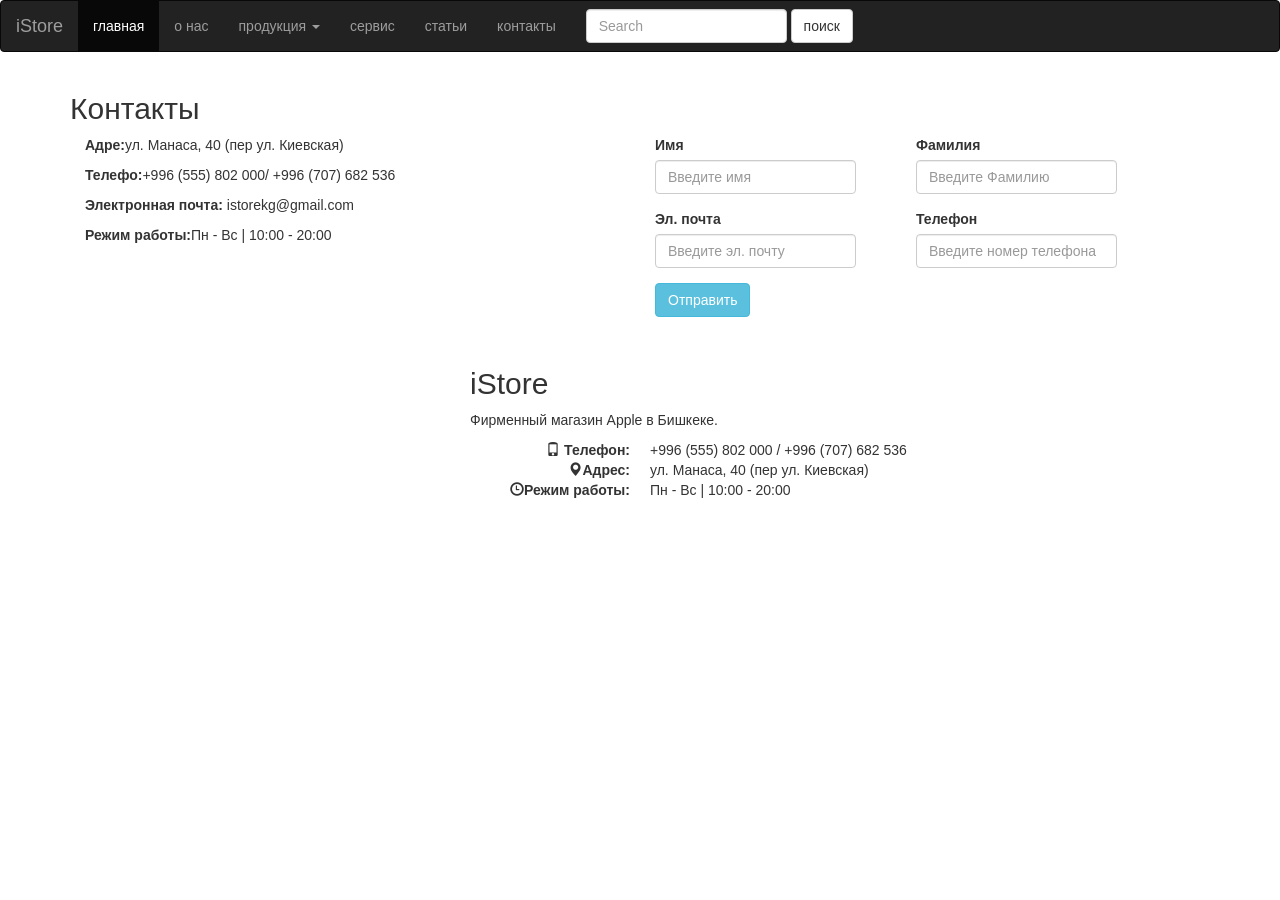
<file: contact.html>
<!DOCTYPE html>
<html lang="en">
<head>
    <title>iStore</title>
    <meta charset="utf-8">
    <meta name="viewport" content="width=device-width, initial-scale=1">
    <link href="css/contact.css" rel="stylesheet">
    <link rel="stylesheet" href="https://maxcdn.bootstrapcdn.com/bootstrap/3.4.1/css/bootstrap.min.css">
    <script src="https://ajax.googleapis.com/ajax/libs/jquery/3.4.1/jquery.min.js"></script>
    <script src="https://maxcdn.bootstrapcdn.com/bootstrap/3.4.1/js/bootstrap.min.js"></script>
    <link rel="icon" type="image/jpg" href="img/image.jpg">
</head>
<body>

<nav class="navbar navbar-inverse">
    <div class="container-fluid">
        <div class="navbar-header">
            <a class="navbar-brand" href="#">iStore</a>
        </div>
        <ul class="nav navbar-nav">
            <li class="active"><a href="home.html">главная</a></li>
            <li><a href="index.html">о нас</a></li>
            <li class="dropdown"><a class="dropdown-toggle" data-toggle="dropdown" href="#">продукция <span class="caret"></span></a>
                <ul class="dropdown-menu">
                    <li><a onclick="funcMac()" href="#">Mac</a></li>
                    <li><a onclick="funcMac()" href="#">iPhone</a></li>
                    <li><a onclick="funcMac()" href="#">Apple Watch</a></li>
                    <li class="dropdown-header">гаджеты</li>
                    <li><a onclick="funcMac()" href="#">GoPro</a></li>
                    <li><a onclick="funcMac()" href="#">Beats</a></li>
                </ul>
            </li>
            <li><a href="connect.html">сервис</a></li>
            <li><a href="support.html">статьи</a></li>
            <li><a href="contact.html">контакты</a></li>
        </ul>
        <form class="navbar-form navbar-left" action="/action_page.php">
            <div class="form-group">
                <input type="text" class="form-control" placeholder="Search" name="search">
            </div>
            <button type="submit" class="btn btn-default">поиск</button>
        </form>
    </div>
</nav>

<!--start section.contacts-->
<section class="contacts">
    <div class="container">

        <h2 class="caption_main">Контакты</h2>
        <div class="row_flex">
            <div class="col-md-6 col-sm-12 col-xs-12 box">
                <div class="box_contact">
                    <p class="contact"><i class="lnr lnr-map-marker"></i><b>Адре:</b>ул. Манаса, 40 (пер ул. Киевская)</p>
                    <p class="contact"><i class="lnr lnr-phone-handset"></i><b>Телефо:</b>+996 (555) 802 000/ +996 (707) 682 536</p>
                    <p class="contact mb10"><i class="lnr lnr-envelope"></i><b>Электронная почта:</b> istorekg@gmail.com</p>
                    <p class="contact"><i class="lnr lnr-clock"></i><b>Режим работы:</b>Пн - Вс | 10:00 - 20:00</p>
                </div>
            </div>
            <div class="col-md-6 col-sm-12 col-xs-12 box">

                <form action="mailto:feriii1906@gmail.com" method="post" enctype="text/plain" class="forms-conn">
                    <div style="display: inline-flex">

                        <div class="form-group" >
                            <label for="name2"  class="name-form-at "  >Имя</label>
                            <input type="text" class="form-control sultan" id="name2"  name="Имя"  placeholder="Введите имя">
                        </div>

                        <div class="form-group" style="margin-left: 60px">
                            <label for="surName"  class="name-form-at"  >Фамилия</label>
                            <input type="text" class="form-control" id="surName"  name="Фамилия" placeholder="Введите Фамилию">
                        </div>

                    </div>

                    <div style="display: inline-flex">

                        <div class="form-group" >
                            <label for="email"  class="name-form-at" >Эл. почта</label>
                            <input type="email" class="form-control" id="email" name="Email"  placeholder="Введите эл. почту">
                        </div>

                        <div class="form-group" style="margin-left: 60px">
                            <label for="phone"  class="name-form-at"  >Телефон</label>
                            <input type="text" class="form-control" id="phone" name="Телефон"  placeholder="Введите номер телефона">
                        </div>

                    </div>





                    <button type="submit" class="btn btn-info  grow" data-toggle="modal" data-target="#myModal">Отправить</button>

                </form>
            </div>
        </div>
    </div>
    <footer>
        <div class="container">
            <div class = "me">
                <h2>iStore</h2>
                <p>Фирменный магазин Apple в Бишкеке.</p>
                <dl class="dl-horizontal"> <dt> <span class="glyphicon glyphicon-phone"></span>
                    Телефон:</dt>
                    <dd>+996 (555) 802 000 / +996 (707) 682 536</dd>
                    <dt><span class="glyphicon glyphicon-map-marker"></span>Адрес:</dt>
                    <dd>ул. Манаса, 40 (пер ул. Киевская)</dd>
                    <dt><span class="glyphicon glyphicon-time"></span>Режим работы:</dt>
                    <dd>Пн - Вс | 10:00 - 20:00</dd>
                </dl>
            </div>
        </div>
    </footer>
</section>
<!--end section.contacts-->
<!-- Indicators -->
<ol class="carousel-indicators">
    <li class="item1 active"></li>
    <li class="item2"></li>
    <li class="item3"></li>
    <li class="item4"></li>
</ol>
<div class="d-none d-md-block d-lg-block"></div>
<script>
    function funcMac() {
        window.location = "https://istore.kg/category/mac/";
    }
</script>
</body>
</html>
</file>
<file: css/contact.css>
.me{
    margin-left: 400px;
    margin-top: 50px;
}
</file>
